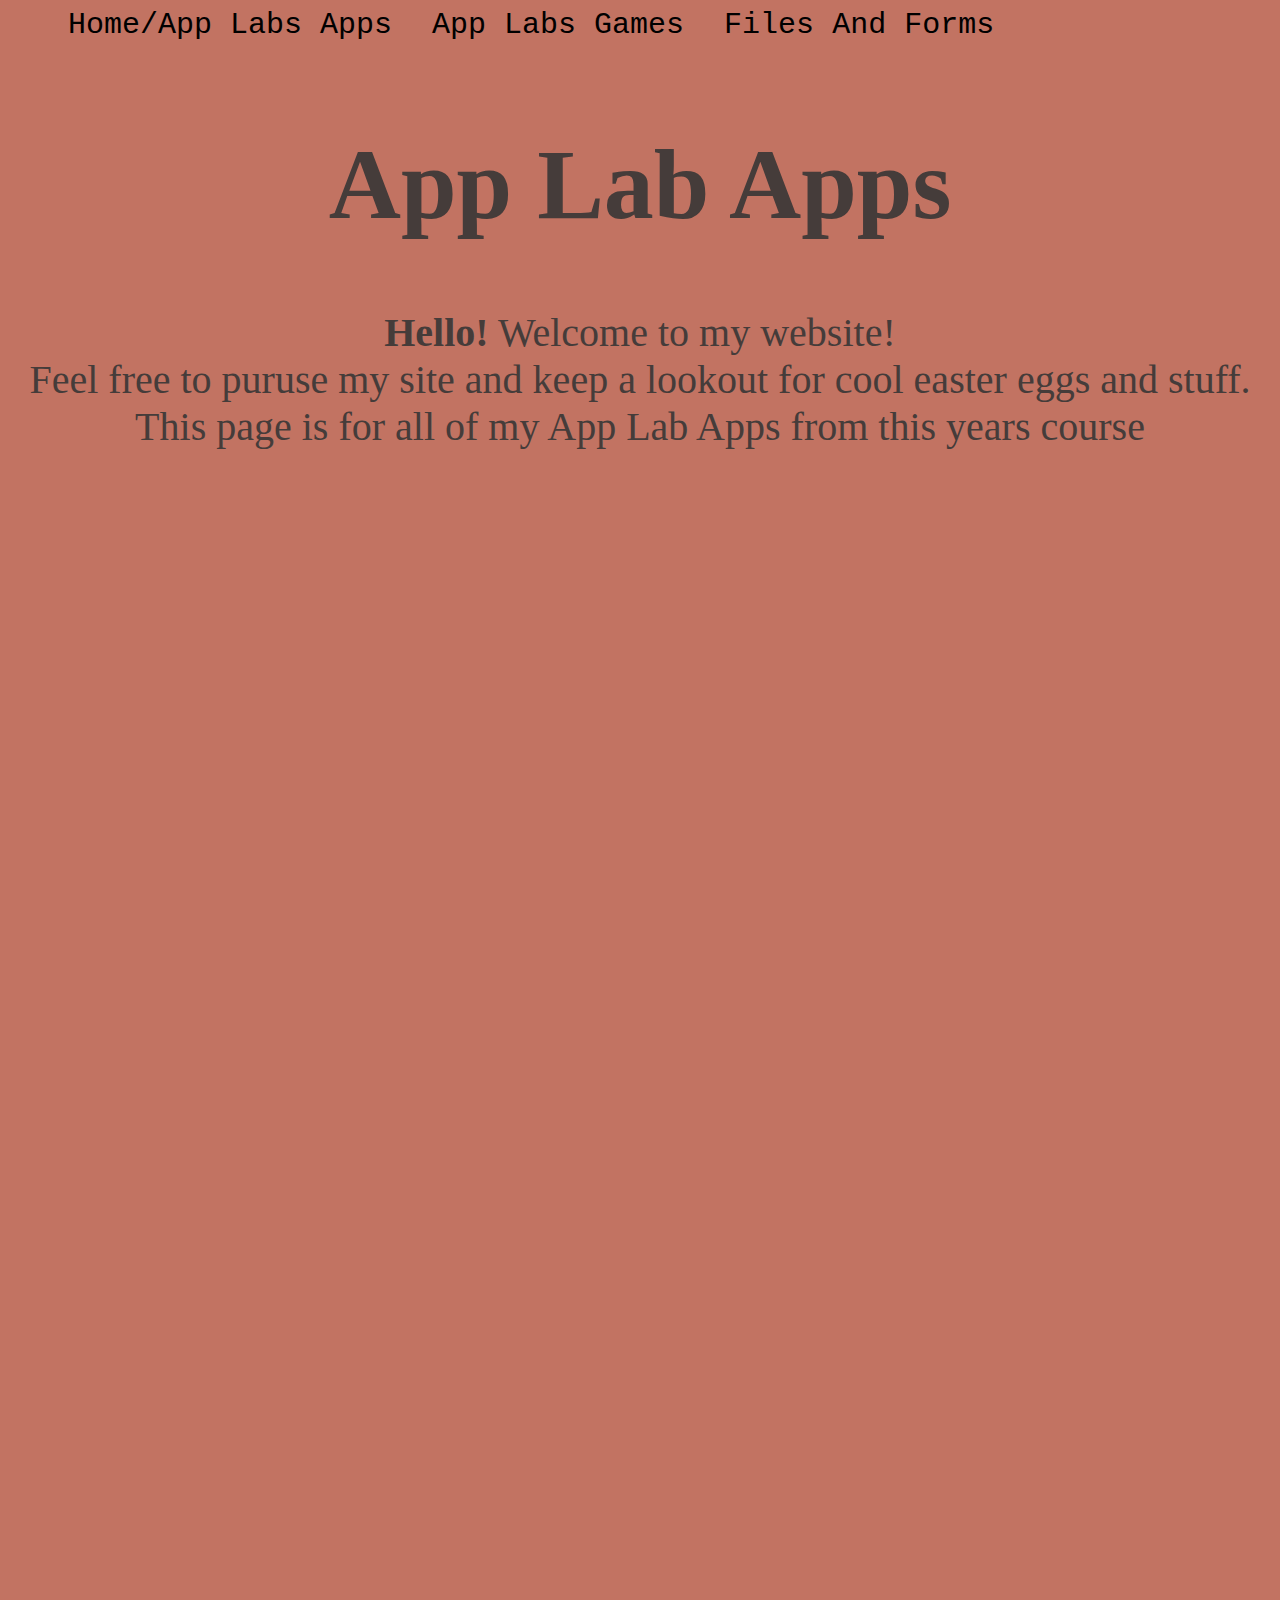
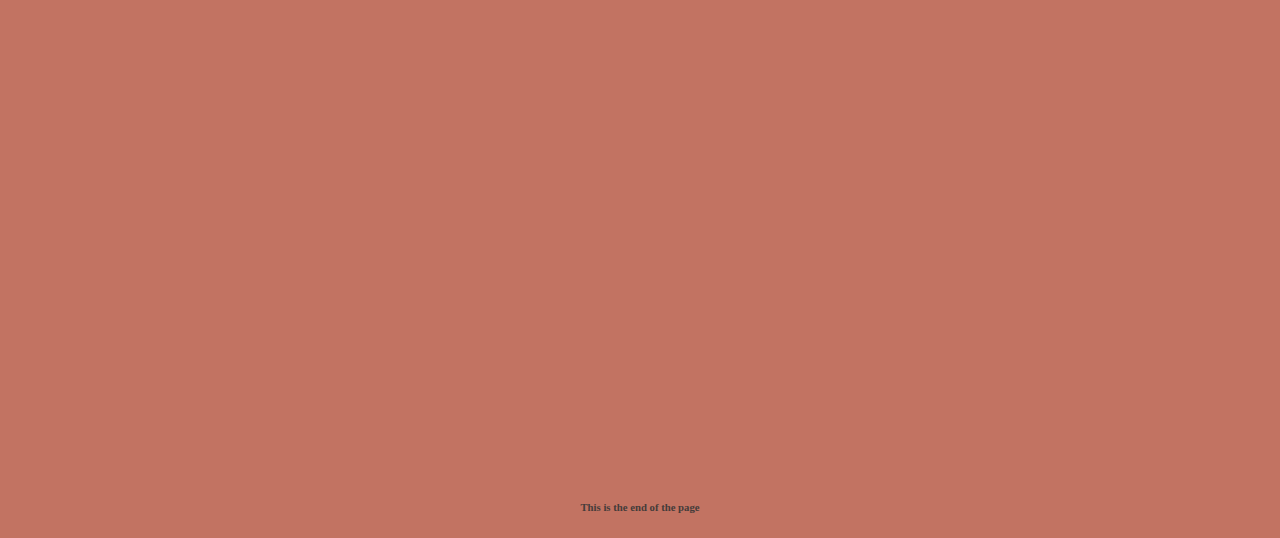
<file: index.html>
<html>
  <head>
    <link rel="stylesheet" href="style.css">
    <link rel="icon" href="https://pixelartmaker-data-78746291193.nyc3.digitaloceanspaces.com/image/2597dfa2027ab50.png">
    <title> Home/App Labs Apps </title>
  </head>
  <body>
    <ul> 
      <li><a href = "https://wvcs.github.io/website-Bangoo101/index.html"> Home/App Labs Apps</a></li>
      <li><a href = "https://wvcs.github.io/website-Bangoo101/index2.html"> App Labs Games</a></li>
      <li><a href = "https://wvcs.github.io/website-Bangoo101/index3.html"> Files And Forms</a></li>
      <br>
    </ul>
    <br>
    <h1 style="font-size:100px;"> App Lab Apps </h1>
    <p style="font-size:40px;"> <a href="https://en.wikipedia.org/wiki/Hello" target="_blank"><b>Hello!</b></a> Welcome to my website! <br> Feel free to puruse my site and keep a lookout for cool easter eggs and stuff. <br> This page is for all of my App Lab Apps from this years course </p>
        <br> 
        <br>
    <center>
      <iframe width="392" height="620" style="border: 0px;" src="https://studio.code.org/projects/applab/3dziHiIqCEme1XLOZxvmH1t7Hsd2-89XygA1AZIszY2/embed?nosource"></iframe>
      <iframe width="392" height="620" style="border: 0px;" src="https://studio.code.org/projects/applab/wAu8yewNHAOblxmjmWzvYahYKR42z-WQ_tnRmzuKfsR/embed?nosource"></iframe>
      <iframe width="392" height="620" style="border: 0px;" src="https://studio.code.org/projects/applab/i7nireNk0BVN12qRlskCPeD5fHykmCQuiySAz0srGwM/embed"></iframe>
      </center>
        <br> <br> <br> <br> <br> <br>
  </body>
  <br>
  <footer>
    <h6> This is the end of the page </h6>
  </footer>
</html>
</file>
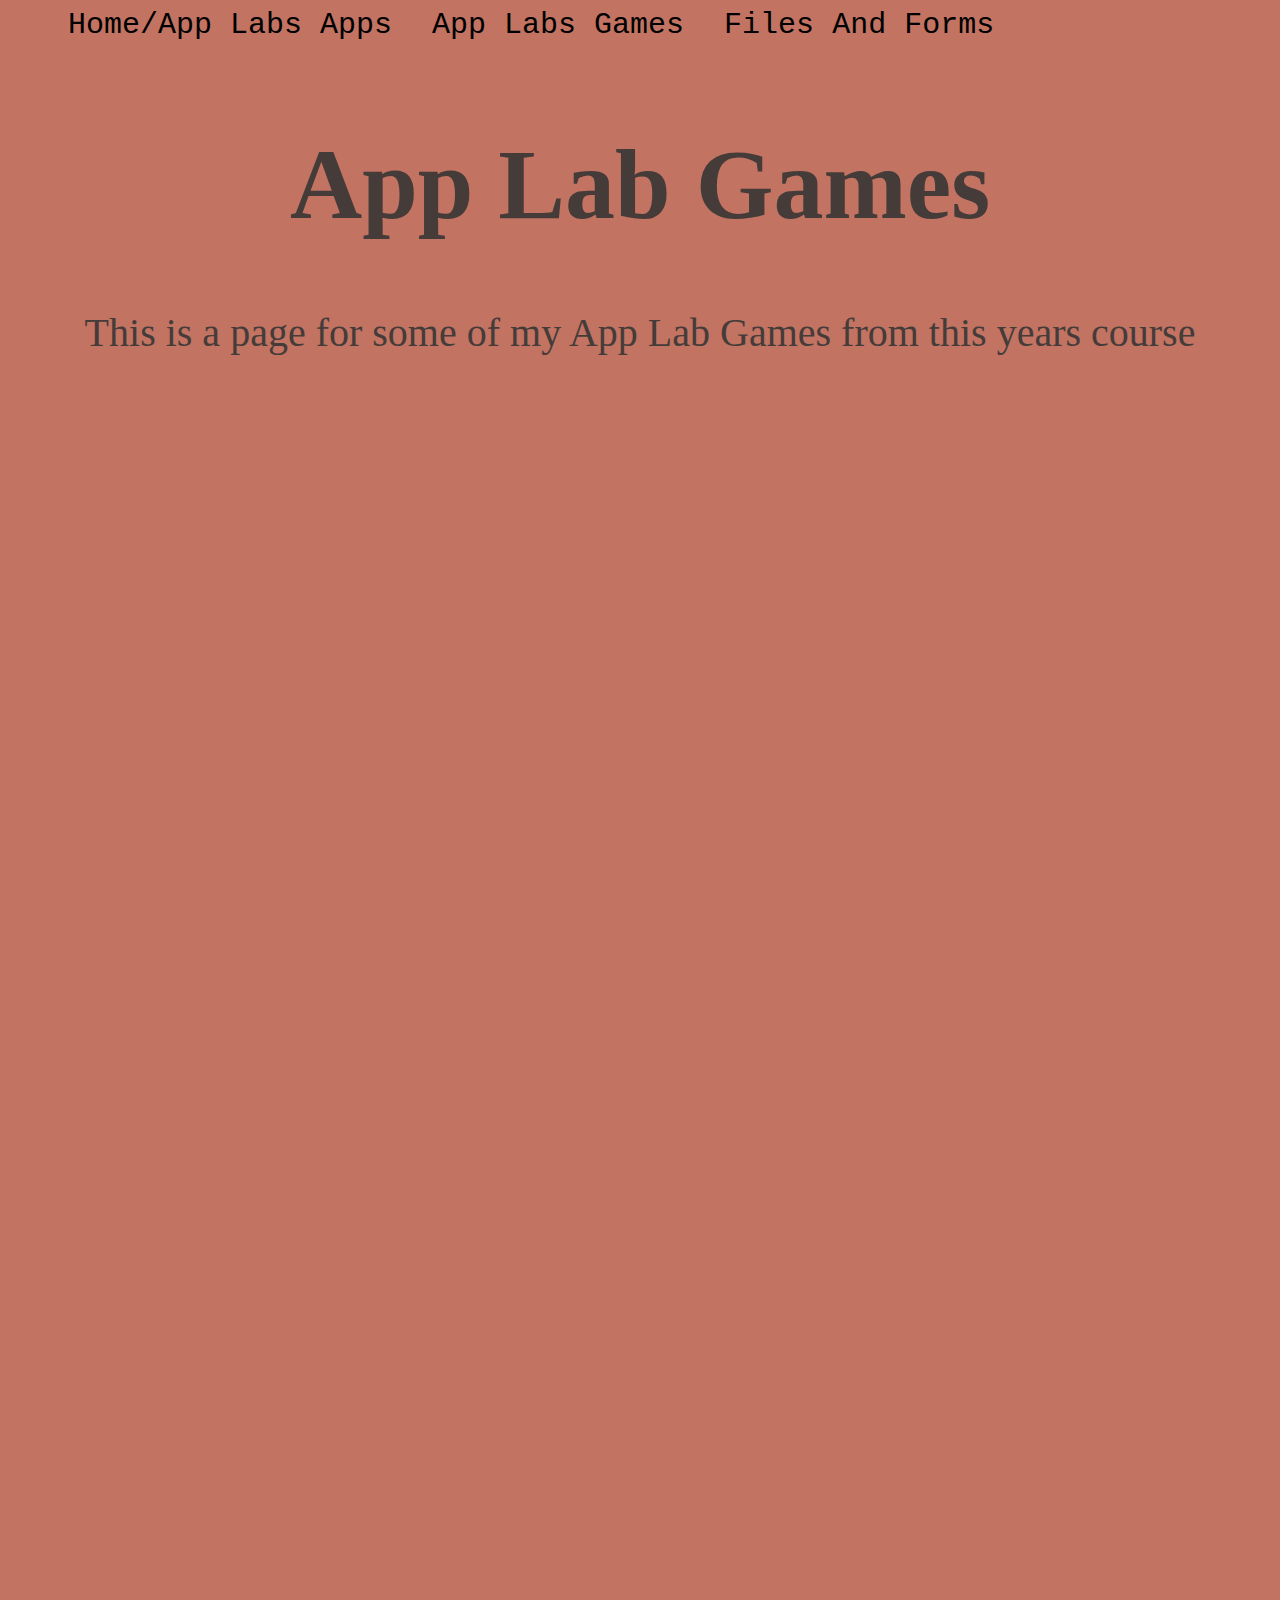
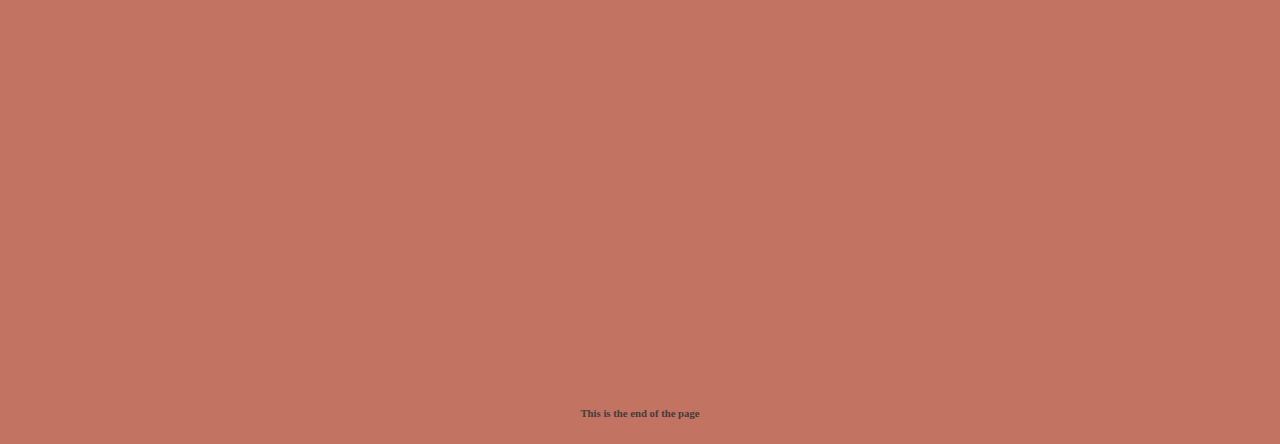
<file: index2.html>
<html>
  <head>
    <link rel="stylesheet" href="style2.css">
    <link rel="icon" href="https://pixelartmaker-data-78746291193.nyc3.digitaloceanspaces.com/image/2597dfa2027ab50.png">
    <title> App Lab Games </title>
  </head>
  <body>
    <ul> 
      <li><a href = "https://wvcs.github.io/website-Bangoo101/index.html"> Home/App Labs Apps</a></li>
      <li><a href = "https://wvcs.github.io/website-Bangoo101/index2.html"> App Labs Games</a></li>
      <li><a href = "https://wvcs.github.io/website-Bangoo101/index3.html"> Files And Forms</a></li>
      <br>
    </ul>
    <br>
    <h1 style="font-size:100px;"> App Lab Games </h1>
    <p style="font-size:40px;"> This is a page for some of my App Lab Games from this years course </p>
        <br> 
        <br>
    <center>
      <iframe width="392" height="620" style="border: 0px;" src="https://studio.code.org/projects/applab/chgEybT0eAPp1C_tXh_qYNit3NaxJfQZsJmPJDpO5eA/embed?nosource"></iframe>
      <iframe width="392" height="620" style="border: 0px;" src="https://studio.code.org/projects/applab/uC-X6QamIoElaSicNXsvVG-y3v2I2CBmdawaeJZGKhH/embed?nosource"></iframe>
      <iframe width="392" height="620" style="border: 0px;" src="https://studio.code.org/projects/applab/Y-88f4tz3ThiB8YknElTNvw87sjCse3FX8aGI6rOKQs/embed?nosource"></iframe>
      </center>
        <br> <br> <br> <br> <br> <br>
  </body>
  <br>
  <footer>
    <h6> This is the end of the page </h6>
  </footer>
</html>
</file>
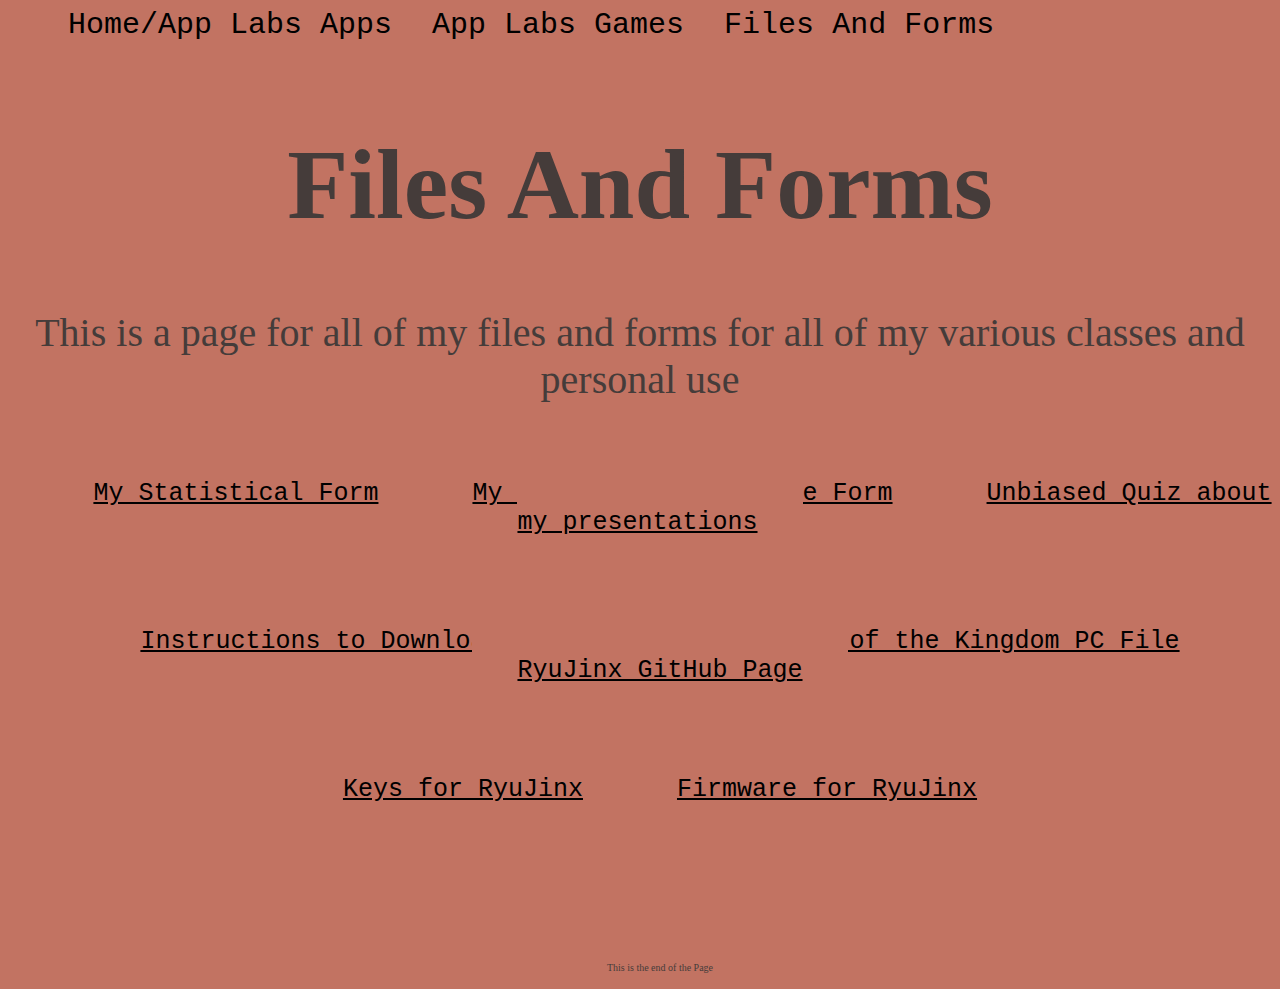
<file: index3.html>
<html>
  <head>
    <link rel="stylesheet" href="style3.css">
    <link rel="icon" href="https://pixelartmaker-data-78746291193.nyc3.digitaloceanspaces.com/image/2597dfa2027ab50.png">
    <title> Files and Forms </title>
  </head>
  <body>
    <ul> 
      <li><a href = "https://wvcs.github.io/website-Bangoo101/index.html"> Home/App Labs Apps</a></li>
      <li><a href = "https://wvcs.github.io/website-Bangoo101/index2.html"> App Labs Games</a></li>
      <li><a href = "https://wvcs.github.io/website-Bangoo101/index3.html"> Files And Forms</a></li>
      <br>
    </ul>
    <br>
    <h1 style="font-size:100px;"> Files And Forms </h1>
    <p style="font-size:40px;"> This is a page for all of my files and forms for all of my various classes and personal use </p>
      <ul> 
        <br> 
        <br>
      <li_2><a href = "https://forms.gle/oPpmq1Yp1Q7hmC476" target="_blank"> My Statistical Form</a></li_2>
      <li_2><a href = "https://forms.gle/uRL5riMFxmS7wDGc9" target="_blank"> My Friends Data Science Form</a></li_2>
      <li_2><a href = "https://forms.gle/yaRAkMBqpZnDE5tN6" target="_blank"> Unbiased Quiz about my presentations</a></li_2>
        <br> <br> <br> <br> <br> <br>
        <li_2><a href="https://wvcs.github.io/website-Bangoo101/Read this u fool.txt" target="_blank"> Instructions to Download ToTK on PC</a></li_2>
      <li_2><a href = "https://gofile.io/d/6Jxogm" target="_blank"> Tears of the Kingdom PC File</a></li_2>
      <li_2><a href = "https://github.com/Ryujinx/release-channel-master/releases/tag/1.1.799" target="_blank"> RyuJinx GitHub Page</a></li_2> 
<br> <br> <br> <br> <br> <br>
      <li_2><a href="https://wvcs.github.io/website-Bangoo101/Keys 16.0.2.zip" target="_blank"> Keys for RyuJinx</a></li_2>
        <li_2><a href="https://www.mediafire.com/file/88ez667e33rpuh8/Firmware_16.0.2.zip/file" target="_blank"> Firmware for RyuJinx</a></li_2>
    </ul>
    <br> <br> <br> <br> <br> <br>
  </body>
  <br> 
  <footer>
   <ul>
    <li_3><a href="https://wvcs.github.io/website-Bangoo101/tutle.png" target="_blank"> This is the end of the Page</a></li_3>
    </ul>
  </footer>
</html>
</file>
<file: style.css>
body{
  background-color: #C27362;
}
h1, h6, p{
  text-align: center;
  color: #453C3A;
}
ul {
  list-style-type: none;
  text-align: center;
}
li{
  float:left;
}
li a {
  font-size: 30px;
  padding: 20px;
  color: #000000;
  font-family: "Monaco", Monospace;
  text-decoration: none;
  background-color: #C27362;
}
li a:hover{
  background-color: #975C4F;
  color: #000000
}
iframe{
  font-size: 25px;
  padding: 45px;
  color: #000000;
  font-family: "Monaco", Monospace;
  text-decoration: none;
  background-color: #C27362;
  text-align: center;
}
li_2 a{
  /*background-color: #975C4F;*/
  color: #000000
}
p a{
  text-decoration:none;
  color: #453C3A;
}
</file>
<file: style2.css>
body{
  background-color: #C27362;
}
h1, h6, p{
  text-align: center;
  color: #453C3A;
}
ul {
  list-style-type: none;
  text-align: center;
}
li{
  float:left;
}
li a {
  font-size: 30px;
  padding: 20px;
  color: #000000;
  font-family: "Monaco", Monospace;
  text-decoration: none;
  background-color: #C27362;
}
li a:hover{
  background-color: #975C4F;
  color: #000000
}
iframe{
  font-size: 25px;
  padding: 45px;
  color: #000000;
  font-family: "Monaco", Monospace;
  text-decoration: none;
  background-color: #C27362;
  text-align: center;
}
li_2 a{
  /*background-color: #975C4F;*/
  color: #000000
}
</file>
<file: style3.css>
body{
  background-color: #C27362;
}
h1, h6, p{
  text-align: center;
  color: #453C3A;
}
ul {
  list-style-type: none;
  text-align: center;
}
li{
  float:left;
}
li a {
  font-size: 30px;
  padding: 20px;
  color: #000000;
  font-family: "Monaco", Monospace;
  text-decoration: none;
  background-color: #C27362;
}
li a:hover{
  background-color: #975C4F;
  color: #000000
}
li_2{
  font-size: 25px;
  padding: 45px;
  color: #000000;
  font-family: "Monaco", Monospace;
  text-decoration: none;
  background-color: #C27362;
}
li_2 a{
  /*background-color: #975C4F;*/
  color: #000000
}
li_3 a{
  font-size: 10px;
  text-align:center;
  color: #453C3A;
  text-decoration:none;
}
</file>
